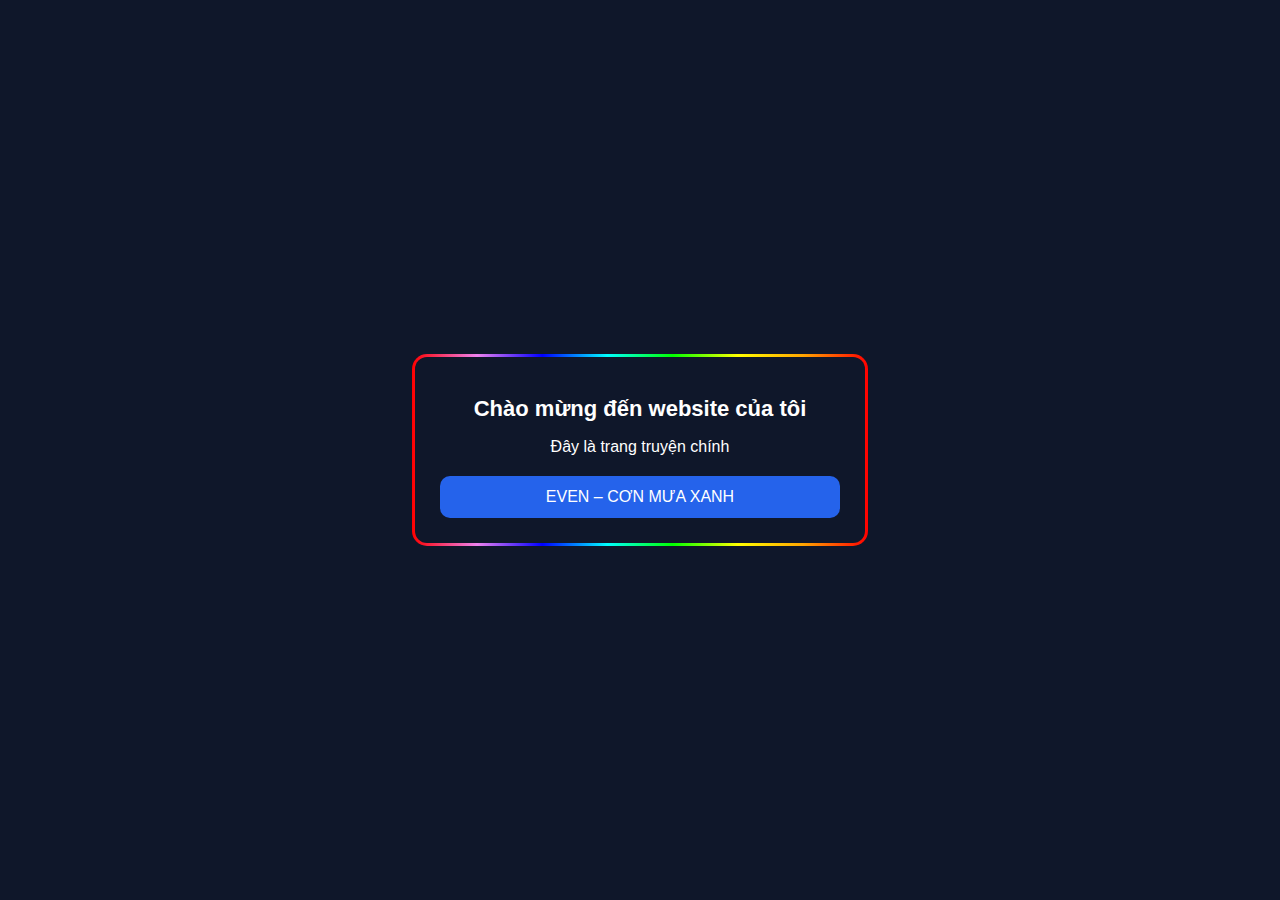
<file: index.html>
<!DOCTYPE html>
<html lang="vi">
<head>
    <meta charset="UTF-8">

    <!-- Quan trọng cho điện thoại -->
    <meta name="viewport" content="width=device-width, initial-scale=1.0">

    <title>Chính truyện NE</title>

    <style>

        body{
            margin:0;
            padding:0;
            font-family: Arial, sans-serif;
            background-color:#0f172a;
            color:white;
            display:flex;
            justify-content:center;
            align-items:center;
            height:100vh;
        }

        /* Khung chính */
        .container{
            text-align:center;
            padding:25px;
            width:90%;
            max-width:400px;
            border-radius:15px;

            /* viền cầu vồng */
            border:3px solid transparent;
            background:
                linear-gradient(#0f172a, #0f172a) padding-box,
                linear-gradient(270deg,
                    red,
                    orange,
                    yellow,
                    lime,
                    cyan,
                    blue,
                    violet,
                    red) border-box;

            animation: rainbow 5s linear infinite;
        }

        /* animation cầu vồng */
        @keyframes rainbow{
            0%{
                background-position:0% 50%;
            }
            100%{
                background-position:200% 50%;
            }
        }

        h1{
            font-size:22px;
            margin-bottom:10px;
        }

        p{
            font-size:16px;
            margin-bottom:20px;
        }

        /* nút truyện */
        .btn{
            display:block;
            text-decoration:none;
            background:#2563eb;
            padding:12px;
            border-radius:10px;
            color:white;
            font-size:16px;
            margin-top:10px;
        }

        .btn:hover{
            background:#1d4ed8;
        }

    </style>

</head>
<body>

<div class="container">

    <h1>Chào mừng đến website của tôi</h1>

    <p>Đây là trang truyện chính</p>

    <a href="event.html" class="btn">
        EVEN – CƠN MƯA XANH
    </a>

</div>

</body>
</html>
</file>
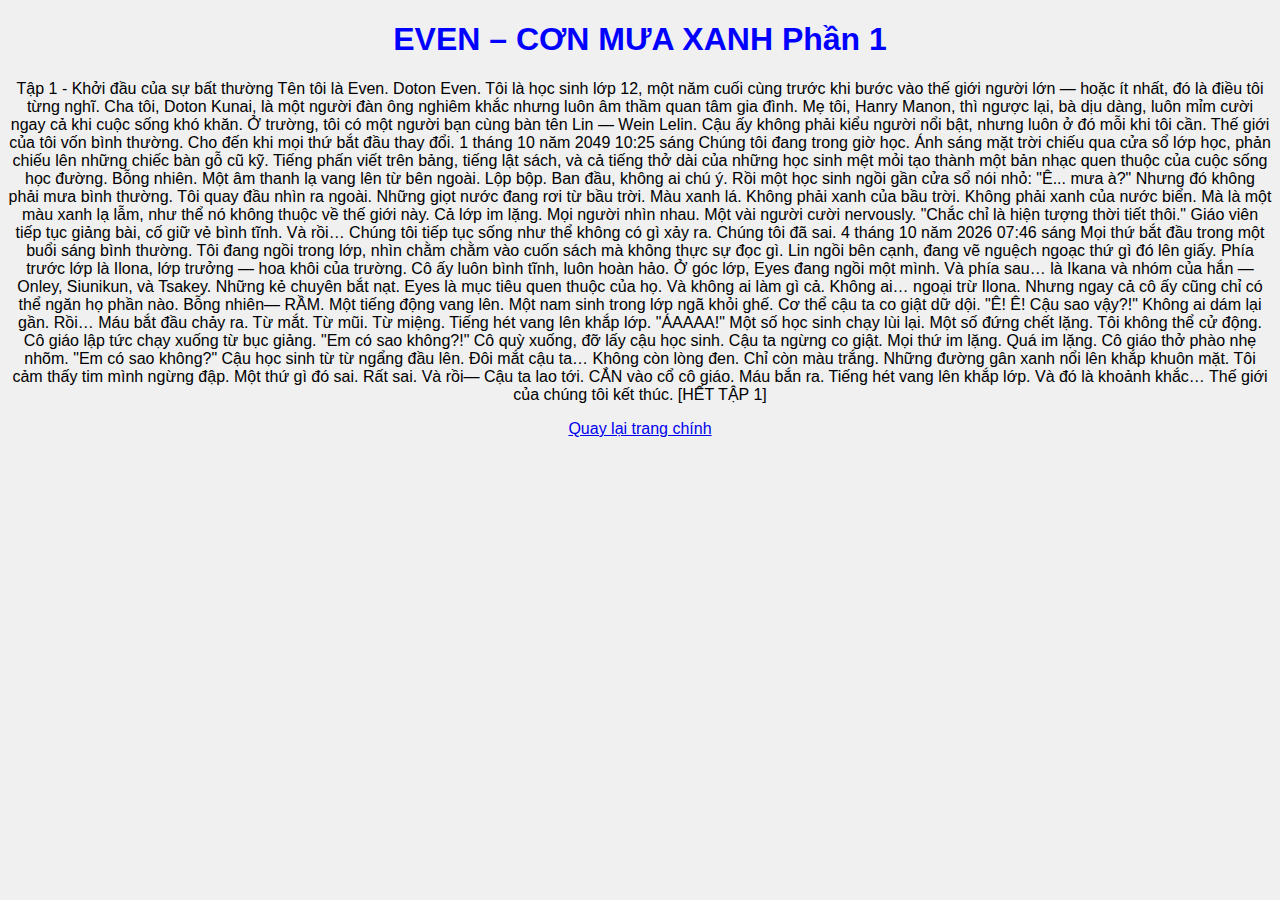
<file: event.html>
<!DOCTYPE html>
<html lang="vi">
<head>
    <meta charset="UTF-8">
    <title>Trang sự kiện</title>
    <link rel="stylesheet" href="style.css">
</head>
<body>

    <h1>EVEN – CƠN MƯA XANH Phần 1</h1>
    <p>Tập 1 - Khởi đầu của sự bất thường
Tên tôi là Even.
Doton Even.
Tôi là học sinh lớp 12, một năm cuối cùng trước khi bước vào thế giới người lớn — hoặc ít nhất, đó là điều tôi từng nghĩ.
Cha tôi, Doton Kunai, là một người đàn ông nghiêm khắc nhưng luôn âm thầm quan tâm gia đình. Mẹ tôi, Hanry Manon, thì ngược lại, bà dịu dàng, luôn mỉm cười ngay cả khi cuộc sống khó khăn.
Ở trường, tôi có một người bạn cùng bàn tên Lin — Wein Lelin. Cậu ấy không phải kiểu người nổi bật, nhưng luôn ở đó mỗi khi tôi cần.
Thế giới của tôi vốn bình thường.
Cho đến khi mọi thứ bắt đầu thay đổi.
1 tháng 10 năm 2049
10:25 sáng
Chúng tôi đang trong giờ học.
Ánh sáng mặt trời chiếu qua cửa sổ lớp học, phản chiếu lên những chiếc bàn gỗ cũ kỹ. Tiếng phấn viết trên bảng, tiếng lật sách, và cả tiếng thở dài của những học sinh mệt mỏi tạo thành một bản nhạc quen thuộc của cuộc sống học đường.
Bỗng nhiên.
Một âm thanh lạ vang lên từ bên ngoài.
Lộp bộp.
Ban đầu, không ai chú ý.
Rồi một học sinh ngồi gần cửa sổ nói nhỏ:
"Ê... mưa à?"
Nhưng đó không phải mưa bình thường.
Tôi quay đầu nhìn ra ngoài.
Những giọt nước đang rơi từ bầu trời.
Màu xanh lá.
Không phải xanh của bầu trời.
Không phải xanh của nước biển.
Mà là một màu xanh lạ lẫm, như thể nó không thuộc về thế giới này.
Cả lớp im lặng.
Mọi người nhìn nhau.
Một vài người cười nervously.
"Chắc chỉ là hiện tượng thời tiết thôi."
Giáo viên tiếp tục giảng bài, cố giữ vẻ bình tĩnh.
Và rồi…
Chúng tôi tiếp tục sống như thể không có gì xảy ra.
Chúng tôi đã sai.
4 tháng 10 năm 2026
07:46 sáng
Mọi thứ bắt đầu trong một buổi sáng bình thường.
Tôi đang ngồi trong lớp, nhìn chằm chằm vào cuốn sách mà không thực sự đọc gì.
Lin ngồi bên cạnh, đang vẽ nguệch ngoạc thứ gì đó lên giấy.
Phía trước lớp là Ilona, lớp trưởng — hoa khôi của trường. Cô ấy luôn bình tĩnh, luôn hoàn hảo.
Ở góc lớp, Eyes đang ngồi một mình.
Và phía sau… là Ikana và nhóm của hắn — Onley, Siunikun, và Tsakey.
Những kẻ chuyên bắt nạt.
Eyes là mục tiêu quen thuộc của họ.
Và không ai làm gì cả.
Không ai… ngoại trừ Ilona. Nhưng ngay cả cô ấy cũng chỉ có thể ngăn họ phần nào.
Bỗng nhiên—
RẦM.
Một tiếng động vang lên.
Một nam sinh trong lớp ngã khỏi ghế.
Cơ thể cậu ta co giật dữ dội.
"Ê! Ê! Cậu sao vậy?!"
Không ai dám lại gần.
Rồi…
Máu bắt đầu chảy ra.
Từ mắt.
Từ mũi.
Từ miệng.
Tiếng hét vang lên khắp lớp.
"ÁAAAA!"
Một số học sinh chạy lùi lại.
Một số đứng chết lặng.
Tôi không thể cử động.
Cô giáo lập tức chạy xuống từ bục giảng.
"Em có sao không?!"
Cô quỳ xuống, đỡ lấy cậu học sinh.
Cậu ta ngừng co giật.
Mọi thứ im lặng.
Quá im lặng.
Cô giáo thở phào nhẹ nhõm.
"Em có sao không?"
Cậu học sinh từ từ ngẩng đầu lên.
Đôi mắt cậu ta…
Không còn lòng đen.
Chỉ còn màu trắng.
Những đường gân xanh nổi lên khắp khuôn mặt.
Tôi cảm thấy tim mình ngừng đập.
Một thứ gì đó sai.
Rất sai.
Và rồi—
Cậu ta lao tới.
CẮN vào cổ cô giáo.
Máu bắn ra.
Tiếng hét vang lên khắp lớp.
Và đó là khoảnh khắc…
Thế giới của chúng tôi kết thúc.
[HẾT TẬP 1]</p>

    <a href="index.html">Quay lại trang chính</a>

</body>
</html>
</file>
<file: style.css>
body {
    font-family: Arial;
    background-color: #f0f0f0;
    text-align: center;
}

h1 {
    color: blue;
}
</file>
